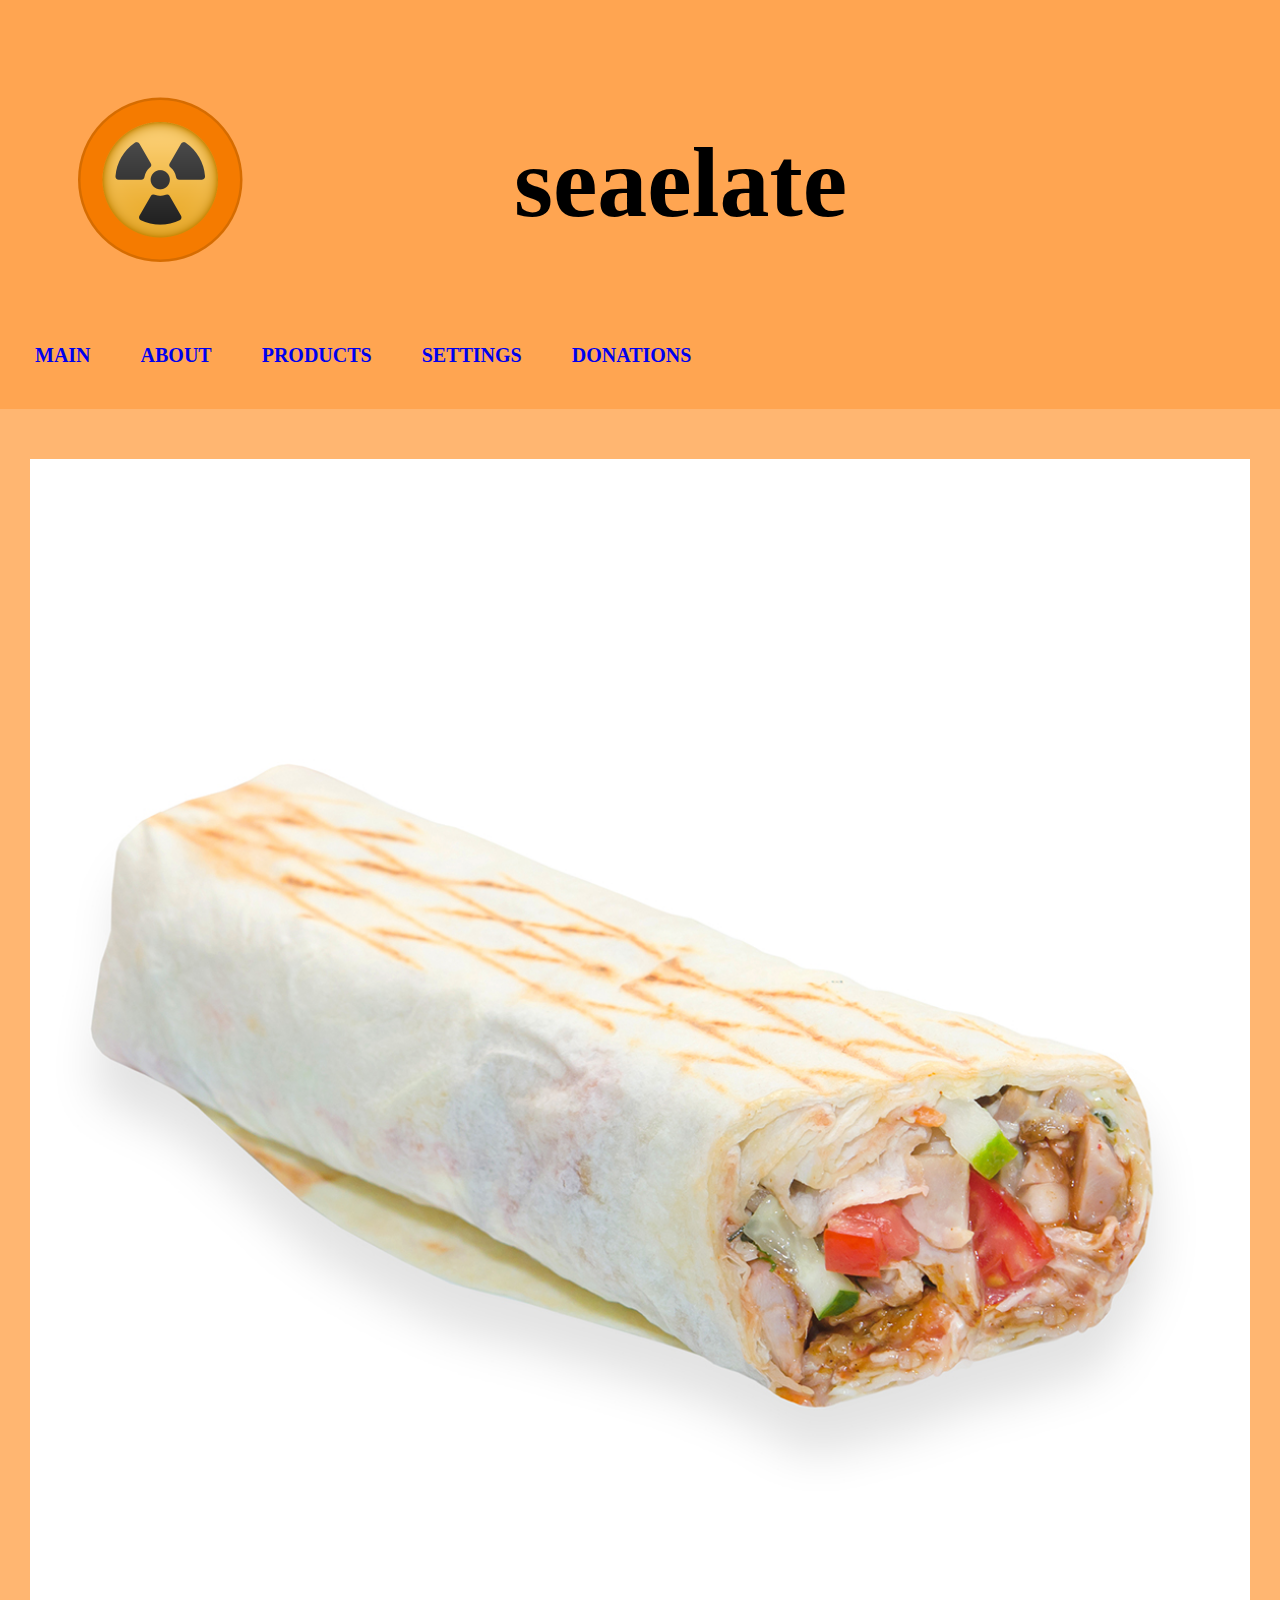
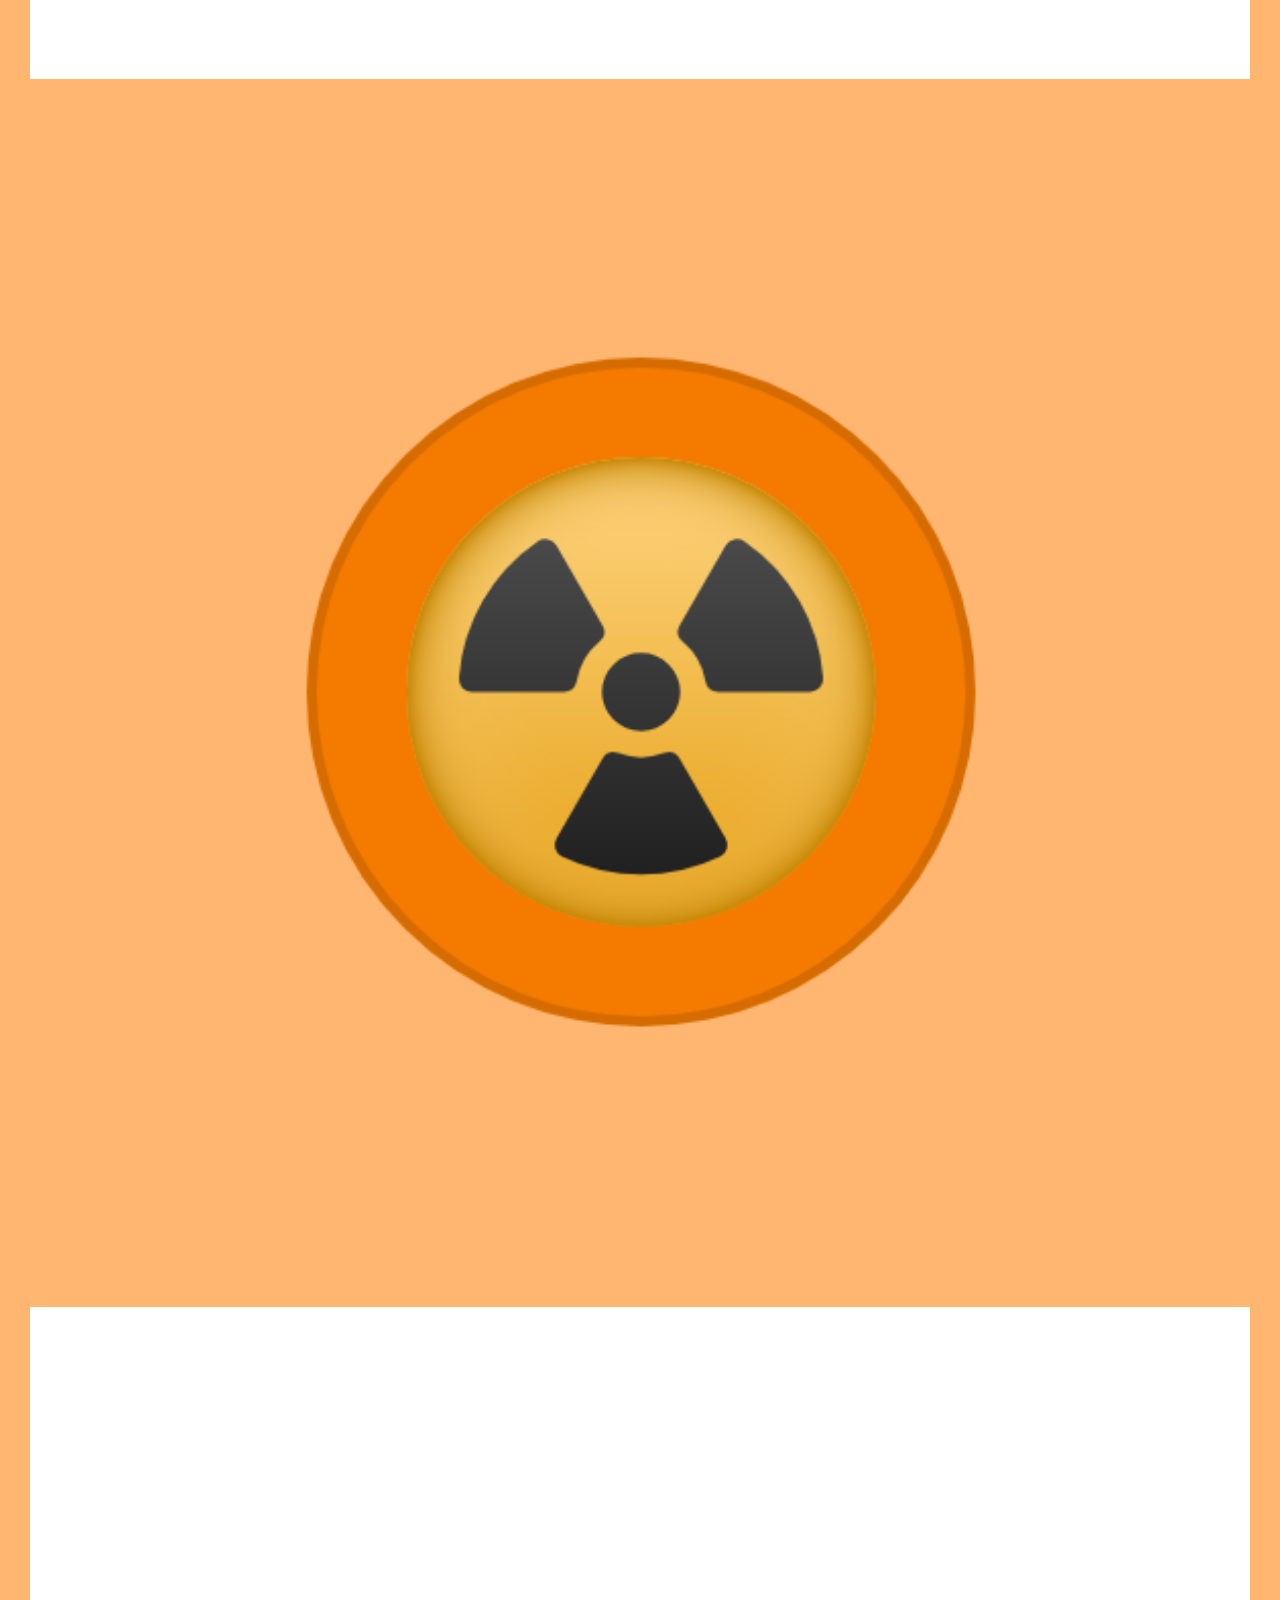
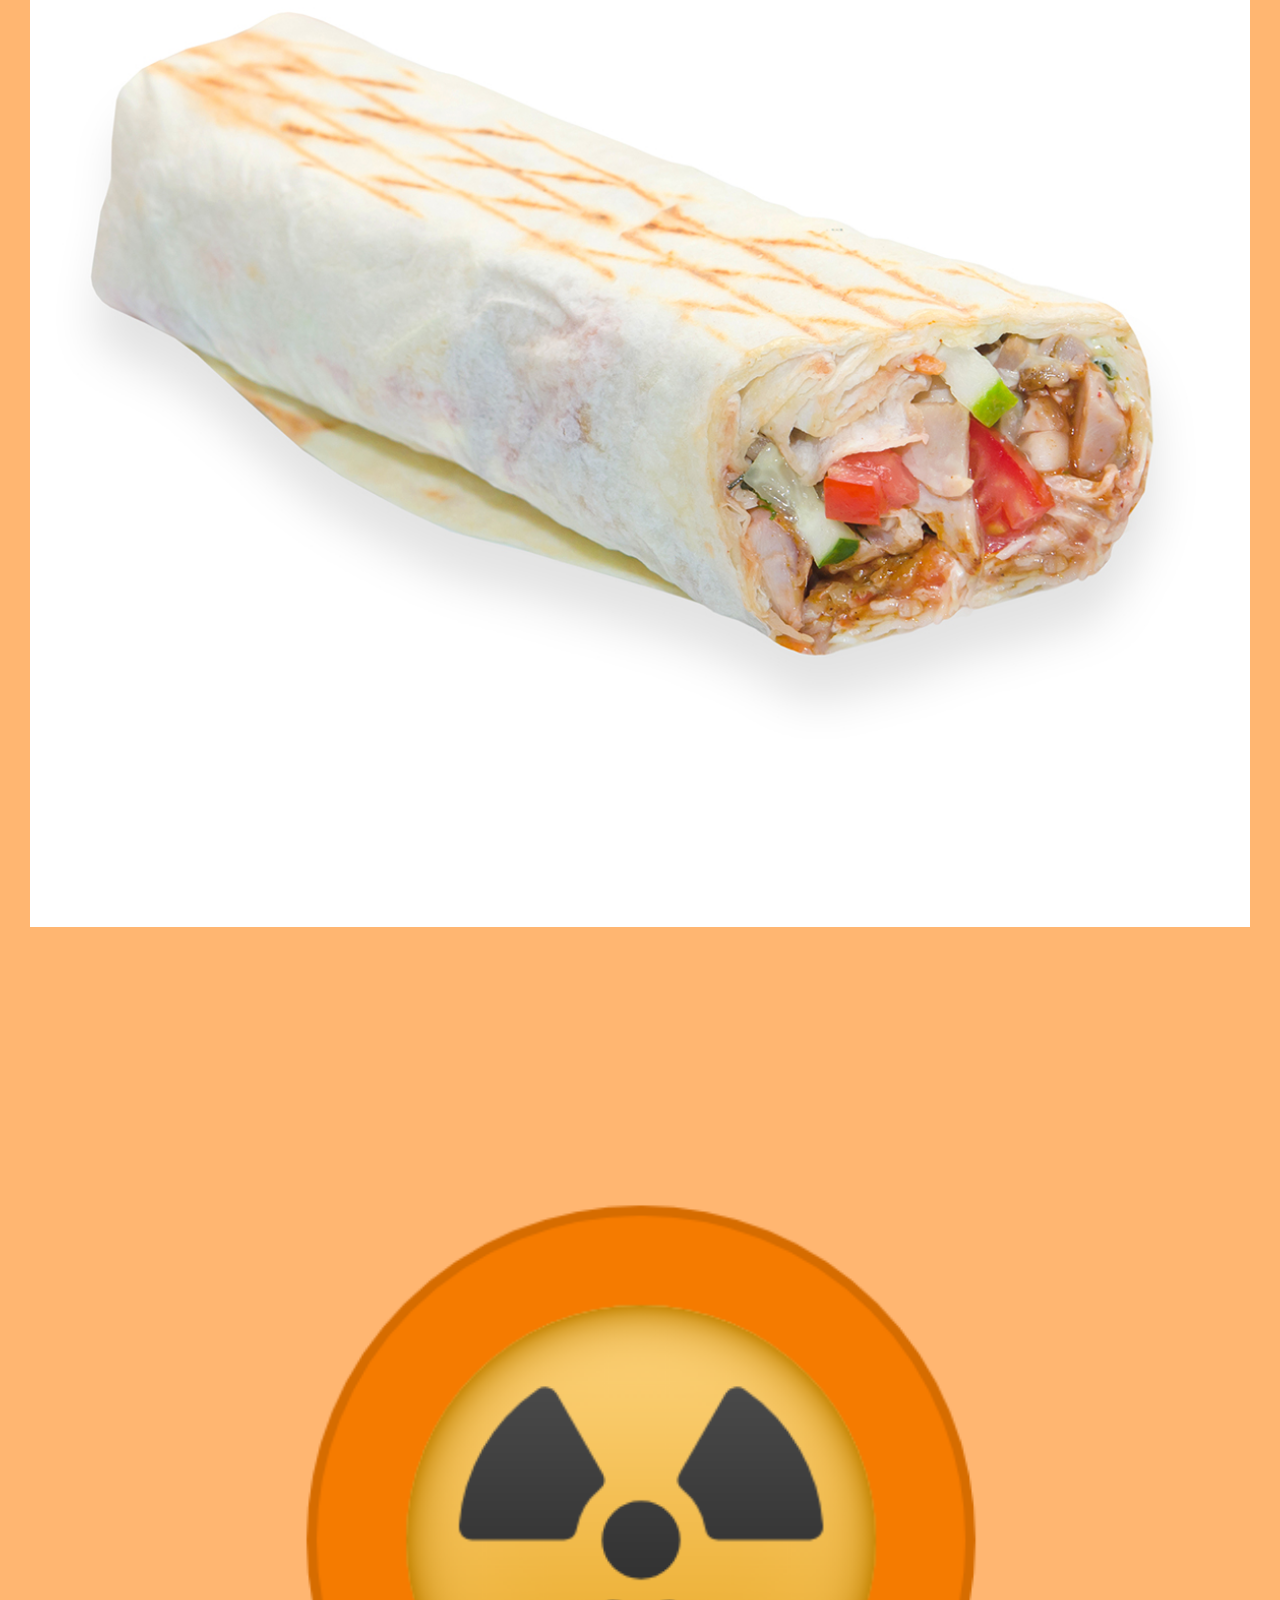
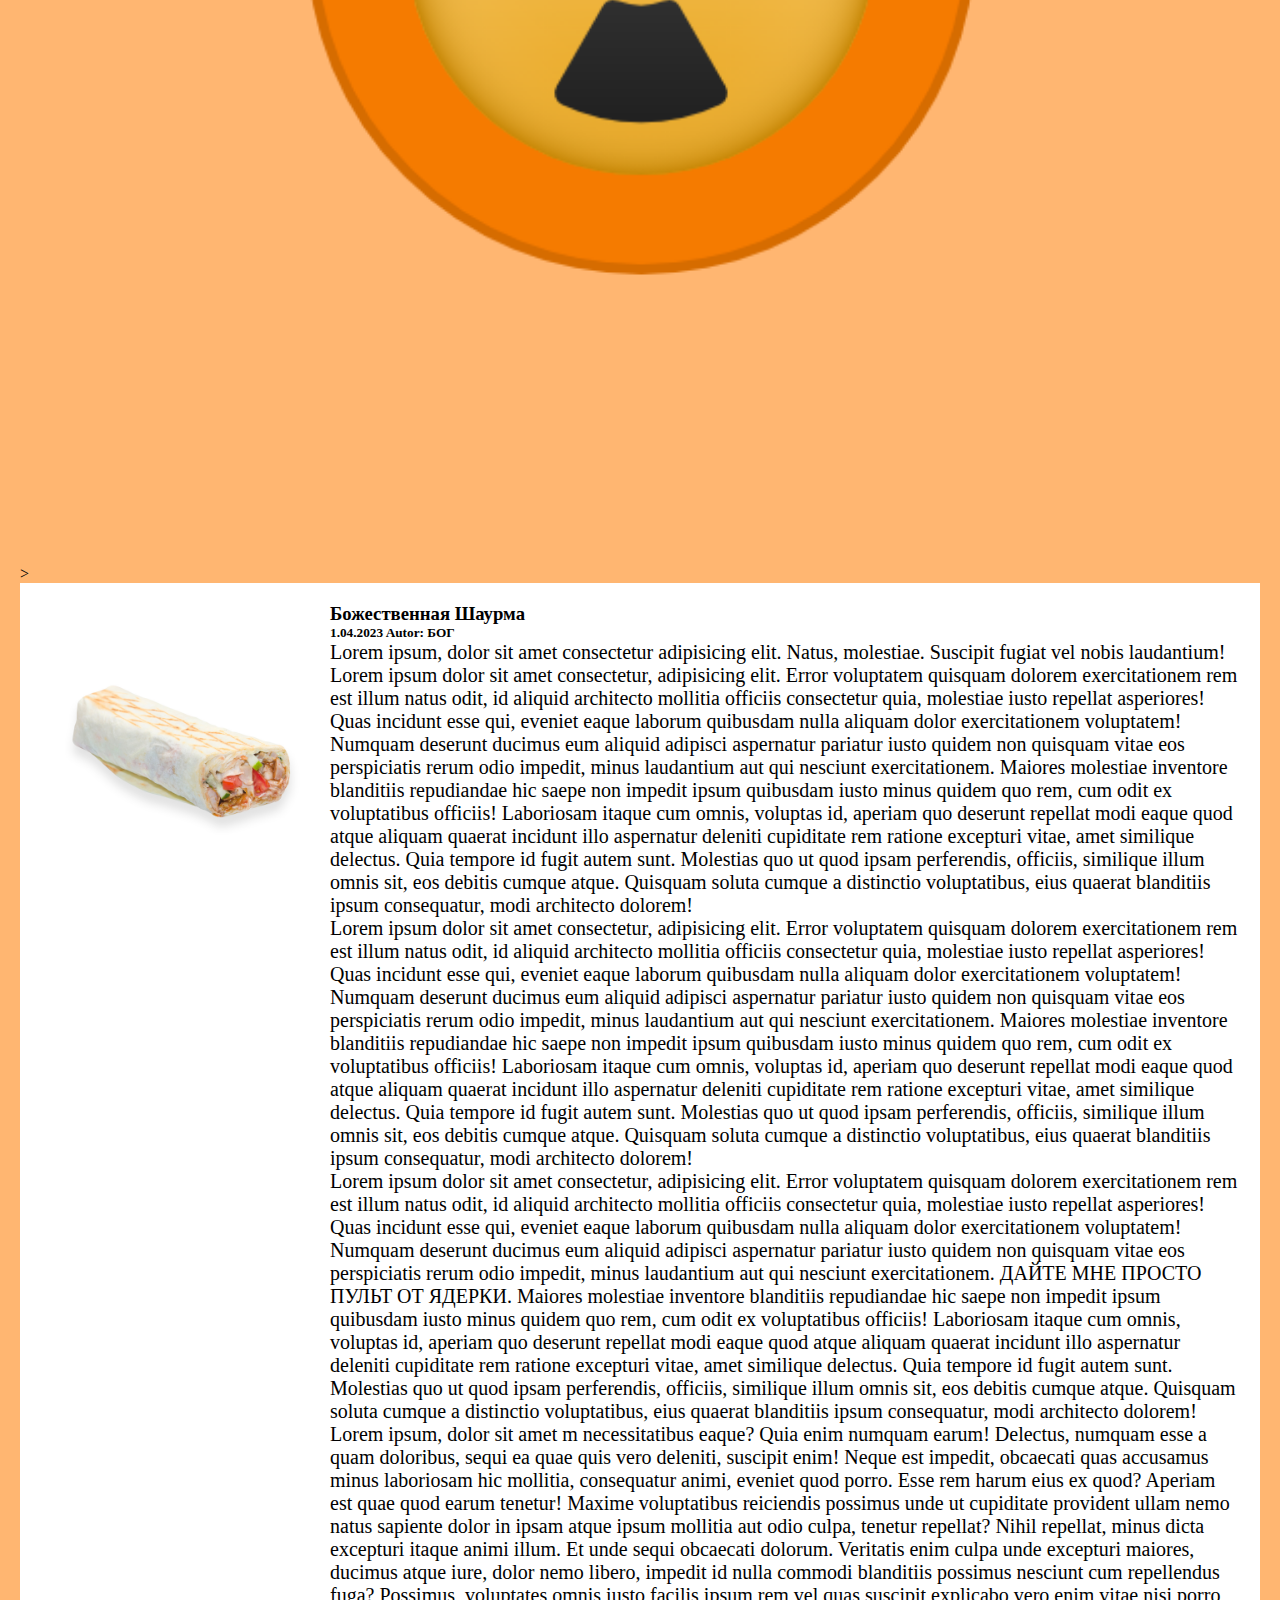
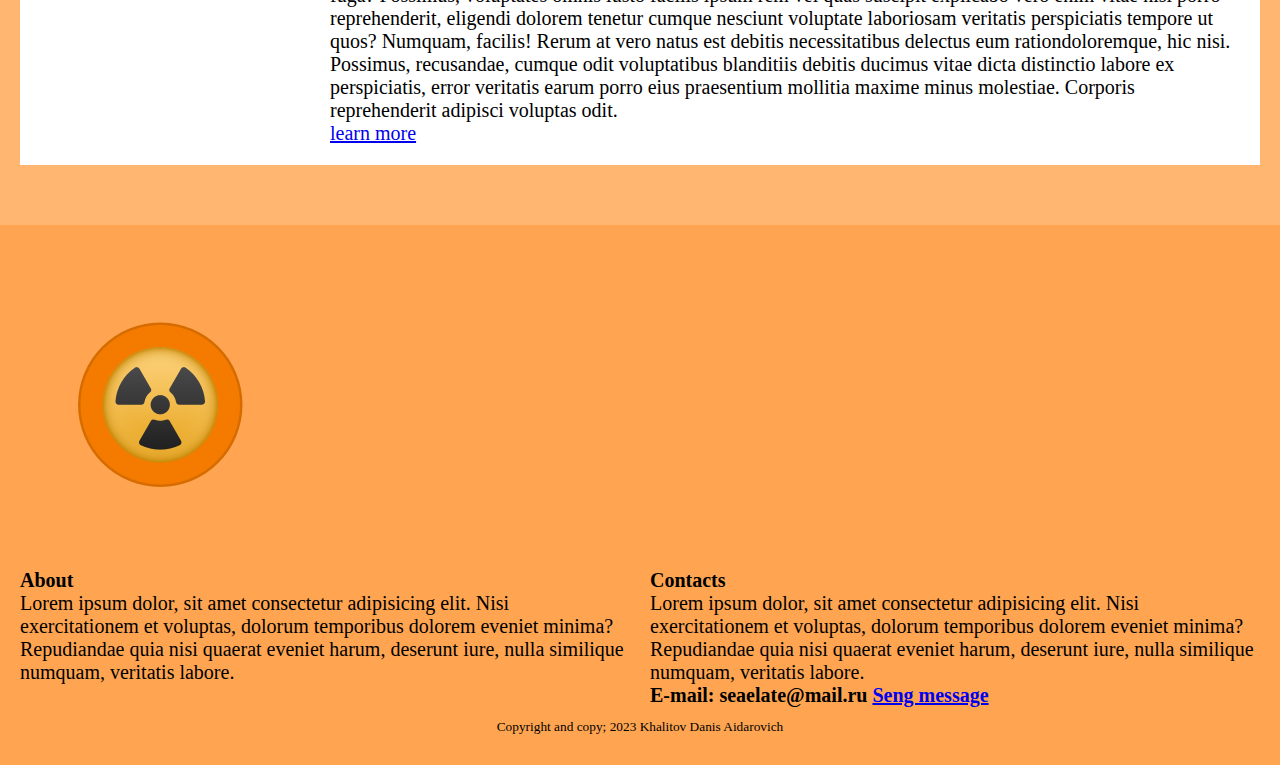
<file: проект/index.html>
<!DOCTYPE html>
<html lang="en">
<head>

    <meta charset="UTF-8">
    <meta http-equiv="X-UA-Compatible" content="IE=edge">
    <meta name="viewport" content="width=device-width, initial-scale=1.0">
    <link rel="stylesheet" href="style.css">
    <link rel="icon" href="./img/favicon.ico" type="image/x-icon">

    <link rel="stylesheet" type="text/css" href="slick-1.8.1/slick/slick.css">

    <link rel="stylesheet" type="text/css" href="slick-1.8.1/slick/slick-theme.css">

    <script type="texr/javascript"
            src="https://code.jquery.com/jquery-1.11.0.min.js">
    </script>

    <script type="texr/javascript"
            src="https://code.jquery.com/jquery-migrate-1.2.1.min.js">
    </script>

    <script type="texr/javascript"
            src="slick-1.8.1/slick/slick.min.js">
    </script>

    <script type="texr/javascript"
            src="js/script.js">
    </script>

    <title>Blog</title>

</head>
<body>

    <!--HEADER-->
    <header>
        <div class="container">
            <div class="headerPosition">
                <div class="logo">
                     <img src="./img/favicon.png" width="300" draggable="false" alt="logo">
                </div>
                <div class="Blogname">
                    <h1>seaelate</h1>
                </div>
            </div>
            <nav id="menu1">
                <ul>
                    <li><a href="#">Main</a></li>
                    <li><a href="#">About</a></li>
                    <li><a href="#">Products</a>
                        <ul>
                            <li><a href="#">Product 1</a></li>
                            <li><a href="#">Product 2</a></li>
                            <li><a href="#">Product 3</a></li>
                            <li><a href="#">Product 4</a></li>
                            <li><a href="#">Product 5</a></li>
                        </ul>
                    </li>
                    <li><a href="#">Settings</a></li>
                    <li><a href="#">Donations</a></li>
                </ul>
            </nav>
        </div>
    </header>


    <!--MAIN CONTENT AREA-->
    <main>
        <div class="container">





            <div class="carousele">
                <div class="carousele-element">
                    <center>
                        <img src="./img/SH1.jpg"
                    </center>
                </div>
                <div class="carousele-element">
                    <center>
                        <img src="./img/favicon.png"
                    </center>
                </div>
                <div class="carousele-element">
                    <center>
                        <img src="./img/SH1.jpg"
                    </center>
                </div>
                <div class="carousele-element">
                    <center>
                        <img src="./img/favicon.png"
                    </center>
                </div>
            </div>






           > <div class="post">
                <img src="./img/SH1.jpg" width="300" height="250" draggable="false" alt="logo">
                <div class="info">
                    <h3>Божественная Шаурма</h3>
                    <h5 class="post-date">
                        1.04.2023
                        Autor: БОГ
                    </h5>
                    <p>
                        Lorem ipsum, dolor sit amet
                        consectetur adipisicing elit.
                        Natus, molestiae.
                        Suscipit fugiat vel nobis laudantium!
                    </p>
                    <p>
                        Lorem ipsum dolor sit amet consectetur,
                        adipisicing elit. Error voluptatem quisquam
                        dolorem exercitationem rem est illum natus odit,
                        id aliquid architecto mollitia officiis consectetur quia,
                        molestiae iusto repellat asperiores!
                        Quas incidunt esse qui, eveniet eaque 
                        laborum quibusdam nulla aliquam dolor 
                        exercitationem voluptatem! Numquam deserunt 
                        ducimus eum aliquid adipisci aspernatur pariatur 
                        iusto quidem non quisquam vitae eos perspiciatis 
                        rerum odio impedit, minus laudantium aut qui nesciunt 
                        exercitationem. Maiores molestiae inventore blanditiis 
                        repudiandae hic saepe non impedit ipsum quibusdam iusto 
                        minus quidem quo rem, cum odit ex voluptatibus officiis! 
                        Laboriosam itaque cum omnis, voluptas id, aperiam quo deserunt 
                        repellat modi eaque quod atque aliquam quaerat incidunt illo 
                        aspernatur deleniti cupiditate rem ratione excepturi vitae, 
                        amet similique delectus. Quia tempore id fugit autem sunt.
                        Molestias quo ut quod ipsam perferendis, officiis, 
                        similique illum omnis sit, eos debitis cumque atque. 
                        Quisquam soluta cumque a distinctio voluptatibus, 
                        eius quaerat blanditiis ipsum consequatur, modi architecto dolorem!
                    </p>
                    <p>
                        Lorem ipsum dolor sit amet consectetur,
                        adipisicing elit. Error voluptatem quisquam
                        dolorem exercitationem rem est illum natus odit,
                        id aliquid architecto mollitia officiis consectetur quia,
                        molestiae iusto repellat asperiores!
                        Quas incidunt esse qui, eveniet eaque 
                        laborum quibusdam nulla aliquam dolor 
                        exercitationem voluptatem! Numquam deserunt 
                        ducimus eum aliquid adipisci aspernatur pariatur 
                        iusto quidem non quisquam vitae eos perspiciatis 
                        rerum odio impedit, minus laudantium aut qui nesciunt 
                        exercitationem. Maiores molestiae inventore blanditiis 
                        repudiandae hic saepe non impedit ipsum quibusdam iusto 
                        minus quidem quo rem, cum odit ex voluptatibus officiis! 
                        Laboriosam itaque cum omnis, voluptas id, aperiam quo deserunt 
                        repellat modi eaque quod atque aliquam quaerat incidunt illo 
                        aspernatur deleniti cupiditate rem ratione excepturi vitae, 
                        amet similique delectus. Quia tempore id fugit autem sunt.
                        Molestias quo ut quod ipsam perferendis, officiis, 
                        similique illum omnis sit, eos debitis cumque atque. 
                        Quisquam soluta cumque a distinctio voluptatibus, 
                        eius quaerat blanditiis ipsum consequatur, 
                        modi architecto dolorem!
                    </p>
                    <p>
                        Lorem ipsum dolor sit amet consectetur,
                        adipisicing elit. Error voluptatem quisquam
                        dolorem exercitationem rem est illum natus odit,
                        id aliquid architecto mollitia officiis consectetur quia,
                        molestiae iusto repellat asperiores!
                        Quas incidunt esse qui, eveniet eaque 
                        laborum quibusdam nulla aliquam dolor 
                        exercitationem voluptatem! Numquam deserunt 
                        ducimus eum aliquid adipisci aspernatur pariatur 
                        iusto quidem non quisquam vitae eos perspiciatis 
                        rerum odio impedit, minus laudantium aut qui nesciunt 
                        exercitationem. ДАЙТЕ МНЕ ПРОСТО ПУЛЬТ ОТ ЯДЕРКИ.
                        Maiores molestiae inventore blanditiis 
                        repudiandae hic saepe non impedit ipsum quibusdam iusto 
                        minus quidem quo rem, cum odit ex voluptatibus officiis! 
                        Laboriosam itaque cum omnis, voluptas id, aperiam quo deserunt 
                        repellat modi eaque quod atque aliquam quaerat incidunt illo 
                        aspernatur deleniti cupiditate rem ratione excepturi vitae, 
                        amet similique delectus. Quia tempore id fugit autem sunt.
                        Molestias quo ut quod ipsam perferendis, officiis, 
                        similique illum omnis sit, eos debitis cumque atque. 
                        Quisquam soluta cumque a distinctio voluptatibus, 
                        eius quaerat blanditiis ipsum consequatur, modi architecto dolorem!
                    </p>
                    <p>
                        Lorem ipsum, dolor sit amet
                        m necessitatibus eaque? Quia enim numquam earum! Delectus, 
                        numquam esse a quam doloribus, sequi ea quae quis vero deleniti, 
                        suscipit enim! Neque est impedit, obcaecati quas accusamus minus 
                        laboriosam hic mollitia, consequatur animi, eveniet quod porro. 
                        Esse rem harum eius ex quod? Aperiam est quae quod earum tenetur! 
                        Maxime voluptatibus reiciendis possimus unde ut cupiditate provident 
                        ullam nemo natus sapiente dolor in ipsam atque ipsum mollitia aut 
                        odio culpa, tenetur repellat? Nihil repellat, minus dicta excepturi 
                        itaque animi illum. Et unde sequi obcaecati dolorum. Veritatis enim 
                        culpa unde excepturi maiores, ducimus atque iure, dolor nemo libero, 
                        impedit id nulla commodi blanditiis possimus nesciunt cum repellendus 
                        fuga? Possimus, voluptates omnis iusto facilis ipsum rem vel quas 
                        suscipit explicabo vero enim vitae nisi porro reprehenderit, eligendi 
                        dolorem tenetur cumque nesciunt voluptate laboriosam veritatis 
                        perspiciatis tempore ut quos? Numquam, facilis! Rerum at vero natus 
                        est debitis necessitatibus delectus eum rationdoloremque, hic nisi. 
                        Possimus, recusandae, cumque odit voluptatibus blanditiis debitis 
                        ducimus vitae dicta distinctio labore ex perspiciatis, error veritatis 
                        earum porro eius praesentium mollitia maxime minus molestiae. Corporis 
                        reprehenderit adipisci voluptas odit.
                    </p>
                    <p><a href="post.html">learn more</a></p>
                </div>
            </div>
        </div>
    </main>


    <!--FOOTER-->
    <footer>
        <div class="container">
            <div class="wrapper">
                <div class="logo">
                <img src="./img/favicon.png" width="300" draggable="false" alt="logo">
                </div>
                <div class="footerColuns">
                    <div class="footerColun">
                        <h3>About</h3>
                        <p>
                            Lorem ipsum dolor, sit amet consectetur
                            adipisicing elit. Nisi exercitationem et voluptas, 
                            dolorum temporibus dolorem eveniet minima? Repudiandae 
                            quia nisi quaerat eveniet harum, deserunt iure, 
                            nulla similique numquam, veritatis labore.
                        </p>
                    </div>
                    <div class="footerColun">
                        <h3>Contacts</h3>
                        <p>
                            Lorem ipsum dolor, sit amet consectetur
                            adipisicing elit. Nisi exercitationem et voluptas, 
                            dolorum temporibus dolorem eveniet minima? Repudiandae 
                            quia nisi quaerat eveniet harum, deserunt iure, 
                            nulla similique numquam, veritatis labore.
                            <br><strong> E-mail: seaelate@mail.ru
                                <a href="https://mail.ru/">Seng message</a>
                            </strong>
                        </p>
                    </div>

                </div>
            </div>
            <center>

                <small>Copyright and copy; 2023 Khalitov Danis  Aidarovich</small>

            </center>
        </div>
    </footer>


</body>
</html>
</file>
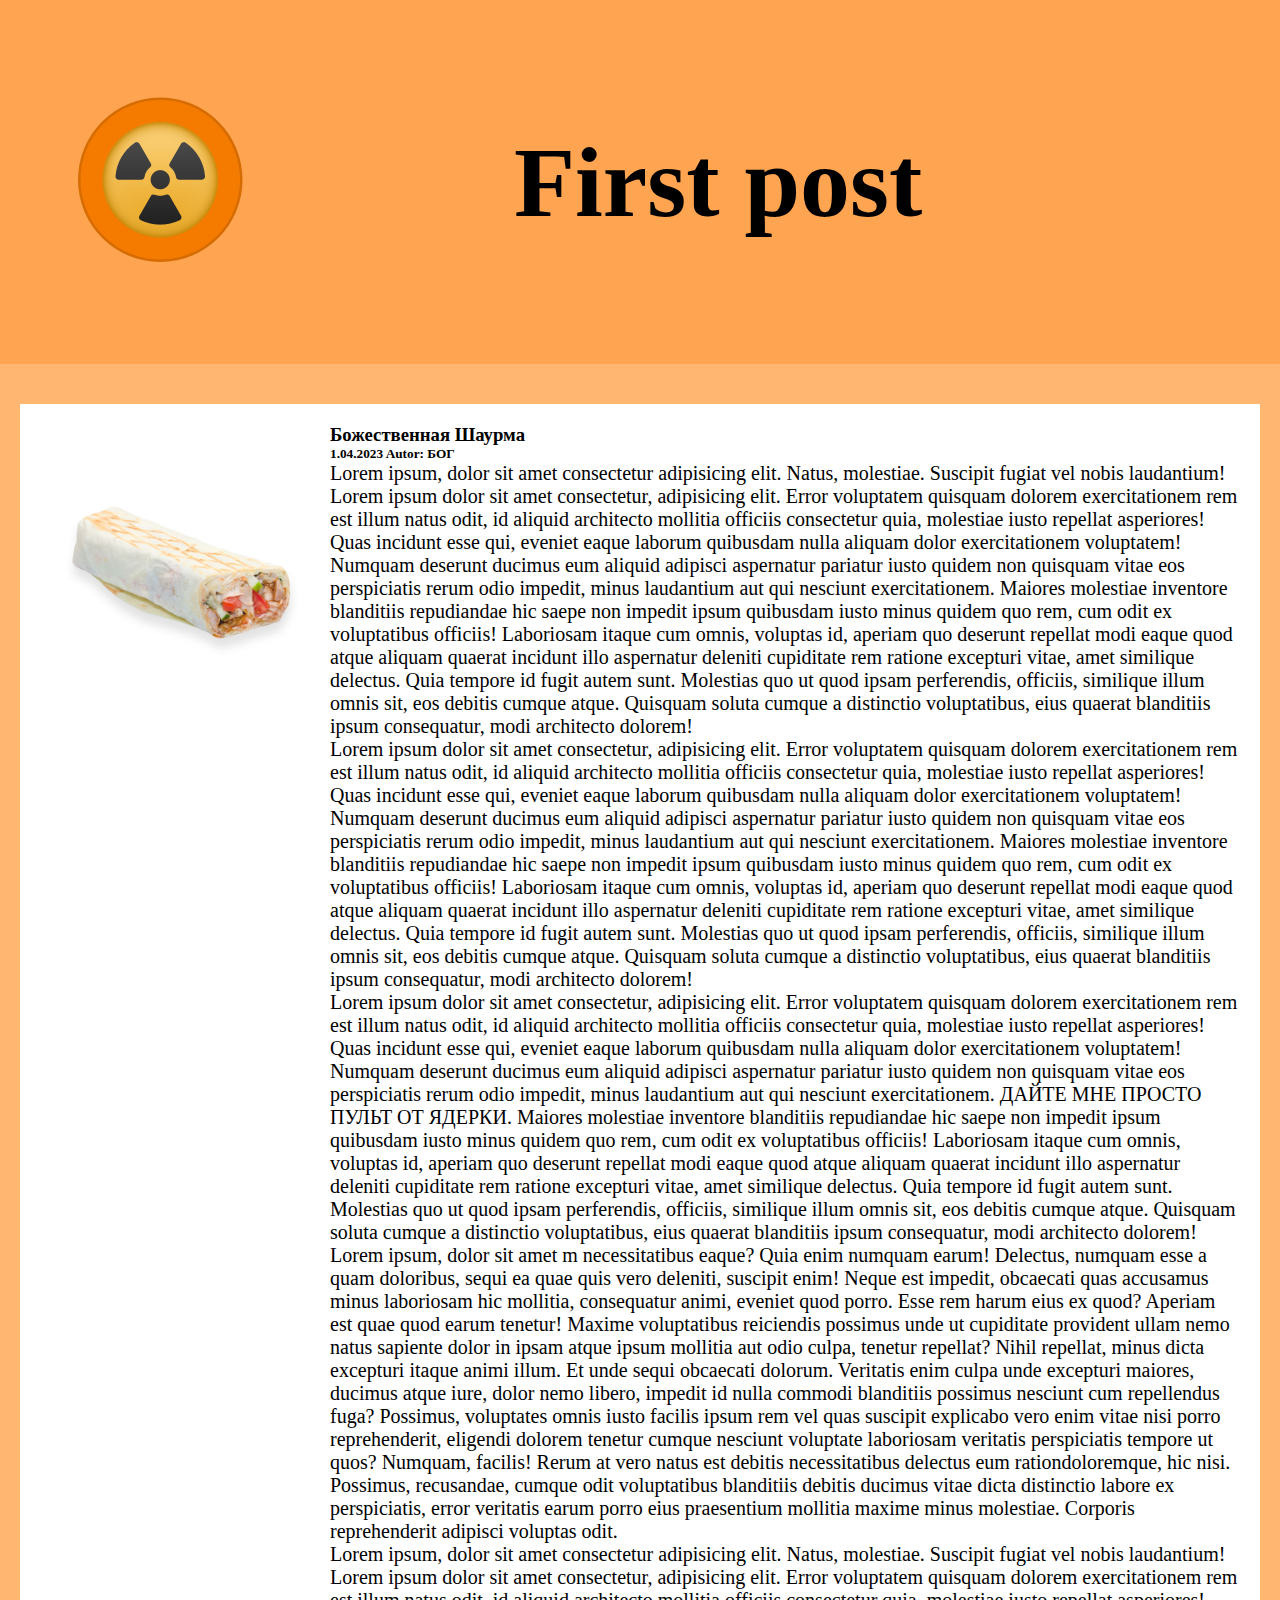
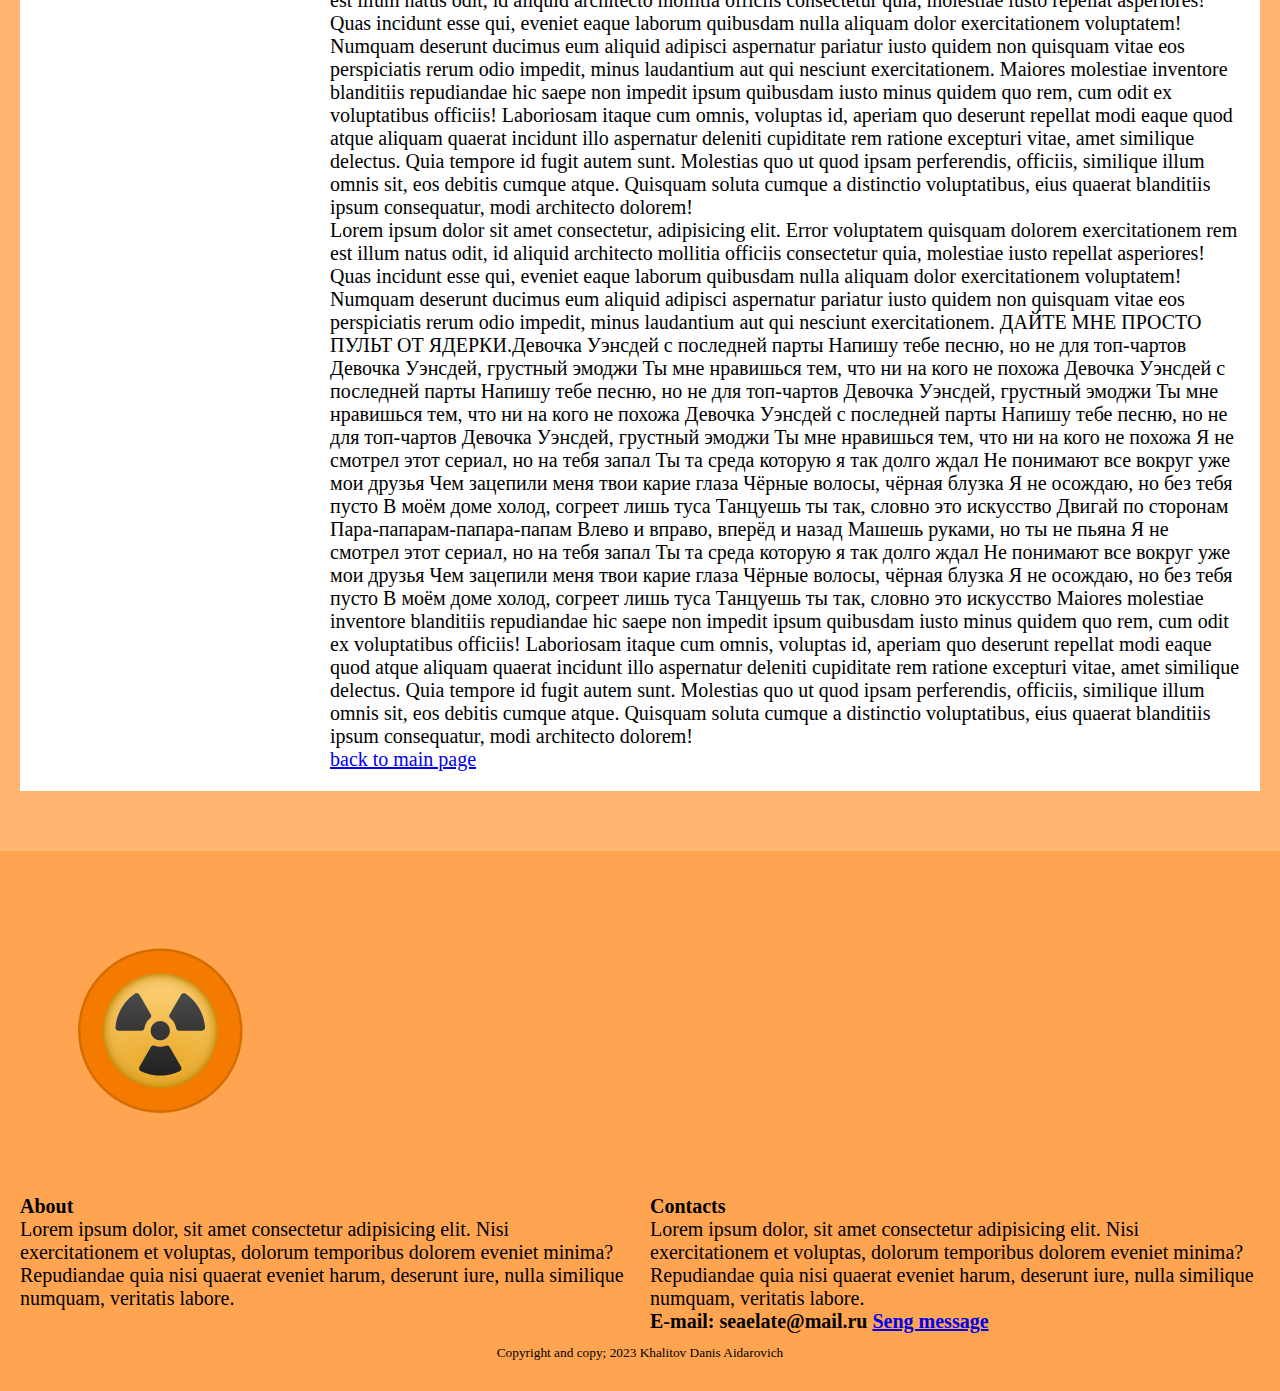
<file: проект/post.html>
<!DOCTYPE html>
<html lang="en">
<head>

    <meta charset="UTF-8">
    <meta http-equiv="X-UA-Compatible" content="IE=edge">
    <meta name="viewport" content="width=device-width, initial-scale=1.0">
    <link rel="stylesheet" href="style.css">
    <link rel="icon" href="./img/favicon.ico" type="image/x-icon">
    <title>First post</title>

</head>
<body>

    <!--HEADER-->
    <header>
        <div class="container">
            <div class="headerPosition">
                <div class="logo">
                     <img src="./img/favicon.png" width="300" draggable="false" alt="logo">
                </div>
                <div class="Blogname">
                    <h1>First post</h1>
                </div>
            </div>
        </div>

    </header>


    <!--MAIN CONTENT AREA-->
    <main>
        <div class="container">
            
                <div class="post">
                    <img src="./img/SH1.jpg" width="300" height="250" draggable="false" alt="logo">
                    <div class="info">
                        <h3>Божественная Шаурма</h3>
                        <h5 class="post-date">
                            1.04.2023
                            Autor: БОГ
                        </h5>
                        <p>
                            Lorem ipsum, dolor sit amet
                            consectetur adipisicing elit.
                            Natus, molestiae.
                            Suscipit fugiat vel nobis laudantium!
                        </p>
                        <p>
                            Lorem ipsum dolor sit amet consectetur,
                            adipisicing elit. Error voluptatem quisquam
                            dolorem exercitationem rem est illum natus odit,
                            id aliquid architecto mollitia officiis consectetur quia,
                            molestiae iusto repellat asperiores!
                            Quas incidunt esse qui, eveniet eaque 
                            laborum quibusdam nulla aliquam dolor 
                            exercitationem voluptatem! Numquam deserunt 
                            ducimus eum aliquid adipisci aspernatur pariatur 
                            iusto quidem non quisquam vitae eos perspiciatis 
                            rerum odio impedit, minus laudantium aut qui nesciunt 
                            exercitationem. Maiores molestiae inventore blanditiis 
                            repudiandae hic saepe non impedit ipsum quibusdam iusto 
                            minus quidem quo rem, cum odit ex voluptatibus officiis! 
                            Laboriosam itaque cum omnis, voluptas id, aperiam quo deserunt 
                            repellat modi eaque quod atque aliquam quaerat incidunt illo 
                            aspernatur deleniti cupiditate rem ratione excepturi vitae, 
                            amet similique delectus. Quia tempore id fugit autem sunt.
                            Molestias quo ut quod ipsam perferendis, officiis, 
                            similique illum omnis sit, eos debitis cumque atque. 
                            Quisquam soluta cumque a distinctio voluptatibus, 
                            eius quaerat blanditiis ipsum consequatur, modi architecto dolorem!
                        </p>
                        <p>
                            Lorem ipsum dolor sit amet consectetur,
                            adipisicing elit. Error voluptatem quisquam
                            dolorem exercitationem rem est illum natus odit,
                            id aliquid architecto mollitia officiis consectetur quia,
                            molestiae iusto repellat asperiores!
                            Quas incidunt esse qui, eveniet eaque 
                            laborum quibusdam nulla aliquam dolor 
                            exercitationem voluptatem! Numquam deserunt 
                            ducimus eum aliquid adipisci aspernatur pariatur 
                            iusto quidem non quisquam vitae eos perspiciatis 
                            rerum odio impedit, minus laudantium aut qui nesciunt 
                            exercitationem. Maiores molestiae inventore blanditiis 
                            repudiandae hic saepe non impedit ipsum quibusdam iusto 
                            minus quidem quo rem, cum odit ex voluptatibus officiis! 
                            Laboriosam itaque cum omnis, voluptas id, aperiam quo deserunt 
                            repellat modi eaque quod atque aliquam quaerat incidunt illo 
                            aspernatur deleniti cupiditate rem ratione excepturi vitae, 
                            amet similique delectus. Quia tempore id fugit autem sunt.
                            Molestias quo ut quod ipsam perferendis, officiis, 
                            similique illum omnis sit, eos debitis cumque atque. 
                            Quisquam soluta cumque a distinctio voluptatibus, 
                            eius quaerat blanditiis ipsum consequatur, 
                            modi architecto dolorem!
                        </p>
                        <p>
                            Lorem ipsum dolor sit amet consectetur,
                            adipisicing elit. Error voluptatem quisquam
                            dolorem exercitationem rem est illum natus odit,
                            id aliquid architecto mollitia officiis consectetur quia,
                            molestiae iusto repellat asperiores!
                            Quas incidunt esse qui, eveniet eaque 
                            laborum quibusdam nulla aliquam dolor 
                            exercitationem voluptatem! Numquam deserunt 
                            ducimus eum aliquid adipisci aspernatur pariatur 
                            iusto quidem non quisquam vitae eos perspiciatis 
                            rerum odio impedit, minus laudantium aut qui nesciunt 
                            exercitationem. ДАЙТЕ МНЕ ПРОСТО ПУЛЬТ ОТ ЯДЕРКИ.
                            Maiores molestiae inventore blanditiis 
                            repudiandae hic saepe non impedit ipsum quibusdam iusto 
                            minus quidem quo rem, cum odit ex voluptatibus officiis! 
                            Laboriosam itaque cum omnis, voluptas id, aperiam quo deserunt 
                            repellat modi eaque quod atque aliquam quaerat incidunt illo 
                            aspernatur deleniti cupiditate rem ratione excepturi vitae, 
                            amet similique delectus. Quia tempore id fugit autem sunt.
                            Molestias quo ut quod ipsam perferendis, officiis, 
                            similique illum omnis sit, eos debitis cumque atque. 
                            Quisquam soluta cumque a distinctio voluptatibus, 
                            eius quaerat blanditiis ipsum consequatur, modi architecto dolorem!
                        </p>
                        <p>
                            Lorem ipsum, dolor sit amet
                            m necessitatibus eaque? Quia enim numquam earum! Delectus, 
                            numquam esse a quam doloribus, sequi ea quae quis vero deleniti, 
                            suscipit enim! Neque est impedit, obcaecati quas accusamus minus 
                            laboriosam hic mollitia, consequatur animi, eveniet quod porro. 
                            Esse rem harum eius ex quod? Aperiam est quae quod earum tenetur! 
                            Maxime voluptatibus reiciendis possimus unde ut cupiditate provident 
                            ullam nemo natus sapiente dolor in ipsam atque ipsum mollitia aut 
                            odio culpa, tenetur repellat? Nihil repellat, minus dicta excepturi 
                            itaque animi illum. Et unde sequi obcaecati dolorum. Veritatis enim 
                            culpa unde excepturi maiores, ducimus atque iure, dolor nemo libero, 
                            impedit id nulla commodi blanditiis possimus nesciunt cum repellendus 
                            fuga? Possimus, voluptates omnis iusto facilis ipsum rem vel quas 
                            suscipit explicabo vero enim vitae nisi porro reprehenderit, eligendi 
                            dolorem tenetur cumque nesciunt voluptate laboriosam veritatis 
                            perspiciatis tempore ut quos? Numquam, facilis! Rerum at vero natus 
                            est debitis necessitatibus delectus eum rationdoloremque, hic nisi. 
                            Possimus, recusandae, cumque odit voluptatibus blanditiis debitis 
                            ducimus vitae dicta distinctio labore ex perspiciatis, error veritatis 
                            earum porro eius praesentium mollitia maxime minus molestiae. Corporis 
                            reprehenderit adipisci voluptas odit.
                        </p>

               
               
                <div class="info">
                    
                   
                    <p>
                        Lorem ipsum, dolor sit amet
                        consectetur adipisicing elit.
                        Natus, molestiae.
                        Suscipit fugiat vel nobis laudantium!
                    </p>
                    
                    <p>
                        Lorem ipsum dolor sit amet consectetur,
                        adipisicing elit. Error voluptatem quisquam
                        dolorem exercitationem rem est illum natus odit,
                        id aliquid architecto mollitia officiis consectetur quia,
                        molestiae iusto repellat asperiores!
                        Quas incidunt esse qui, eveniet eaque 
                        laborum quibusdam nulla aliquam dolor 
                        exercitationem voluptatem! Numquam deserunt 
                        ducimus eum aliquid adipisci aspernatur pariatur 
                        iusto quidem non quisquam vitae eos perspiciatis 
                        rerum odio impedit, minus laudantium aut qui nesciunt 
                        exercitationem. Maiores molestiae inventore blanditiis 
                        repudiandae hic saepe non impedit ipsum quibusdam iusto 
                        minus quidem quo rem, cum odit ex voluptatibus officiis! 
                        Laboriosam itaque cum omnis, voluptas id, aperiam quo deserunt 
                        repellat modi eaque quod atque aliquam quaerat incidunt illo 
                        aspernatur deleniti cupiditate rem ratione excepturi vitae, 
                        amet similique delectus. Quia tempore id fugit autem sunt.
                        Molestias quo ut quod ipsam perferendis, officiis, 
                        similique illum omnis sit, eos debitis cumque atque. 
                        Quisquam soluta cumque a distinctio voluptatibus, 
                        eius quaerat blanditiis ipsum consequatur, 
                        modi architecto dolorem!
                    </p>
                    <p>
                        Lorem ipsum dolor sit amet consectetur,
                        adipisicing elit. Error voluptatem quisquam
                        dolorem exercitationem rem est illum natus odit,
                        id aliquid architecto mollitia officiis consectetur quia,
                        molestiae iusto repellat asperiores!
                        Quas incidunt esse qui, eveniet eaque 
                        laborum quibusdam nulla aliquam dolor 
                        exercitationem voluptatem! Numquam deserunt 
                        ducimus eum aliquid adipisci aspernatur pariatur 
                        iusto quidem non quisquam vitae eos perspiciatis 
                        rerum odio impedit, minus laudantium aut qui nesciunt 
                        exercitationem. ДАЙТЕ МНЕ ПРОСТО ПУЛЬТ ОТ ЯДЕРКИ.Девочка Уэнсдей с последней парты
                        Напишу тебе песню, но не для топ-чартов
                        Девочка Уэнсдей, грустный эмоджи
                        Ты мне нравишься тем, что ни на кого не похожа
                        Девочка Уэнсдей с последней парты
                        Напишу тебе песню, но не для топ-чартов
                        Девочка Уэнсдей, грустный эмоджи
                        Ты мне нравишься тем, что ни на кого не похожа
                        Девочка Уэнсдей с последней парты
                        Напишу тебе песню, но не для топ-чартов
                        Девочка Уэнсдей, грустный эмоджи
                        Ты мне нравишься тем, что ни на кого не похожа
                        Я не смотрел этот сериал, но на тебя запал
                        Ты та среда которую я так долго ждал
                        Не понимают все вокруг уже мои друзья
                        Чем зацепили меня твои карие глаза
                        Чёрные волосы, чёрная блузка
                        Я не осождаю, но без тебя пусто
                        В моём доме холод, согреет лишь туса
                        Танцуешь ты так, словно это искусство
                        Двигай по сторонам
                        Пара-папарам-папара-папам
                        Влево и вправо, вперёд и назад
                        Машешь руками, но ты не пьяна
                        Я не смотрел этот сериал, но на тебя запал
                        Ты та среда которую я так долго ждал
                        Не понимают все вокруг уже мои друзья
                        Чем зацепили меня твои карие глаза
                        Чёрные волосы, чёрная блузка
                        Я не осождаю, но без тебя пусто
                        В моём доме холод, согреет лишь туса
                        Танцуешь ты так, словно это искусство
                        Maiores molestiae inventore blanditiis 
                        repudiandae hic saepe non impedit ipsum quibusdam iusto 
                        minus quidem quo rem, cum odit ex voluptatibus officiis! 
                        Laboriosam itaque cum omnis, voluptas id, aperiam quo deserunt 
                        repellat modi eaque quod atque aliquam quaerat incidunt illo 
                        aspernatur deleniti cupiditate rem ratione excepturi vitae, 
                        amet similique delectus. Quia tempore id fugit autem sunt.
                        Molestias quo ut quod ipsam perferendis, officiis, 
                        similique illum omnis sit, eos debitis cumque atque. 
                        Quisquam soluta cumque a distinctio voluptatibus, 
                        eius quaerat blanditiis ipsum consequatur, modi architecto dolorem!
                    </p>
                   <p><a href="index.html">back to main page</a></p>
                   
                </div>
            </div>
        </div>
    </main>


    <!--FOOTER-->
    <footer>
        <div class="container">
            <div class="wrapper">
                <div class="logo">
                <img src="./img/favicon.png" width="300" draggable="false" alt="logo">
                </div>
                <div class="footerColuns">
                    <div class="footerColun">
                        <h3>About</h3>
                        <p>
                            Lorem ipsum dolor, sit amet consectetur
                            adipisicing elit. Nisi exercitationem et voluptas, 
                            dolorum temporibus dolorem eveniet minima? Repudiandae 
                            quia nisi quaerat eveniet harum, deserunt iure, 
                            nulla similique numquam, veritatis labore.
                        </p>
                    </div>
                    <div class="footerColun">
                        <h3>Contacts</h3>
                        <p>
                            Lorem ipsum dolor, sit amet consectetur
                            adipisicing elit. Nisi exercitationem et voluptas, 
                            dolorum temporibus dolorem eveniet minima? Repudiandae 
                            quia nisi quaerat eveniet harum, deserunt iure, 
                            nulla similique numquam, veritatis labore.
                            <br><strong> E-mail: seaelate@mail.ru
                                <a href="https://mail.ru/">Seng message</a>
                            </strong>
                        </p>
                    </div>

                </div>
            </div>
            <center>

                <small>Copyright and copy; 2023 Khalitov Danis  Aidarovich</small>

            </center>
        </div>
    </footer>


</body>
</html>
</file>
<file: проект/style.css>
*{    
margin: 0;
padding: 0;
}

header{

    background-color: rgb(255, 165, 81);
}

.headerPosition{
    display: inline-flex;
    flex-direction: row;
    align-items: center;
    width: 100%;
}

.Blogname{
    flex: 50%;
    justify-content: center;
    font-size: 50px;
}

.logo{
    flex: 30%;
}

footer{

    background-color: rgb(255, 165, 81);
}

.container{
    padding: 30px 10px;
}

.footerColuns{
    display: flex;
}

.footerColun{
    flex: 50%;
    margin: 10px;
}

.footerColun h3, p, a{
    font-size: 20px;
}

main{
    padding: 10px;
    background-color: rgb(255, 182, 113);
}


.post{

    background-color: rgb(255, 255, 255);
    padding: 20px;
    border: 10px;
    margin-bottom: 20px;
    display: flex;
}


.post img{
    margin: 20px;
}








#menu1{
    position: relative;
    display: block;
    width: 100%;
    height: auto;
    z-index: 10;
}

#menu1 ul{
    position: relative;
    display: block;
    margin: 0px;
    padding: 0px;
    width: 100%;
    height: auto;
    list-style: none;
}

#menu1 > ul::after{
    display: block;
    width: 100%;
    height: 0px;
    clear: both;
    content: " ";
}

#menu1 ul li{
    position: relative;
    display: block;
    float: left;
    width: auto;
    height: auto;
}

/*Элементы основного списка навигационного меню*/
#menu1 ul li a{
    display: block;
    padding: 9px 25px 0px 25px;
    font-size: 20px;
    line-height: 1.2em;
    text-decoration: none;
    font-weight: bold;
    text-transform: uppercase;
    height: 36px;
    
}

/*Стили для выпадающего списка навигационного меню*/
#menu1 ul li ul{
    position: absolute;
    top: 36px;
    left: 0px;
    display: none;
    width: 200px;
    background-color: rgb(255, 139, 30);
}

#menu1 ul li:hover ul{
    display: block;
}

#menu1 ul li:hover{
    background-color: rgb(255, 102, 0);
}

#menu1 ul li ul li{
    float: none;
    width: 100%;
}  

#menu1 ul li ul li a{
    display: block;
    text-transform: none;
    height: auto;
    padding: 7px 25px;
    width: 100%;
    box-sizing: border-box;
    border-top: 1px solid rgb(182, 73, 0);
    color: rgb(182, 73, 0);
}

#menu1 ul li ul li:first-child a{
    border-top: 0px;
}

.carousele{
    margin: 10px;
}

.carousele div img{
    width: 100%;
}
</file>
